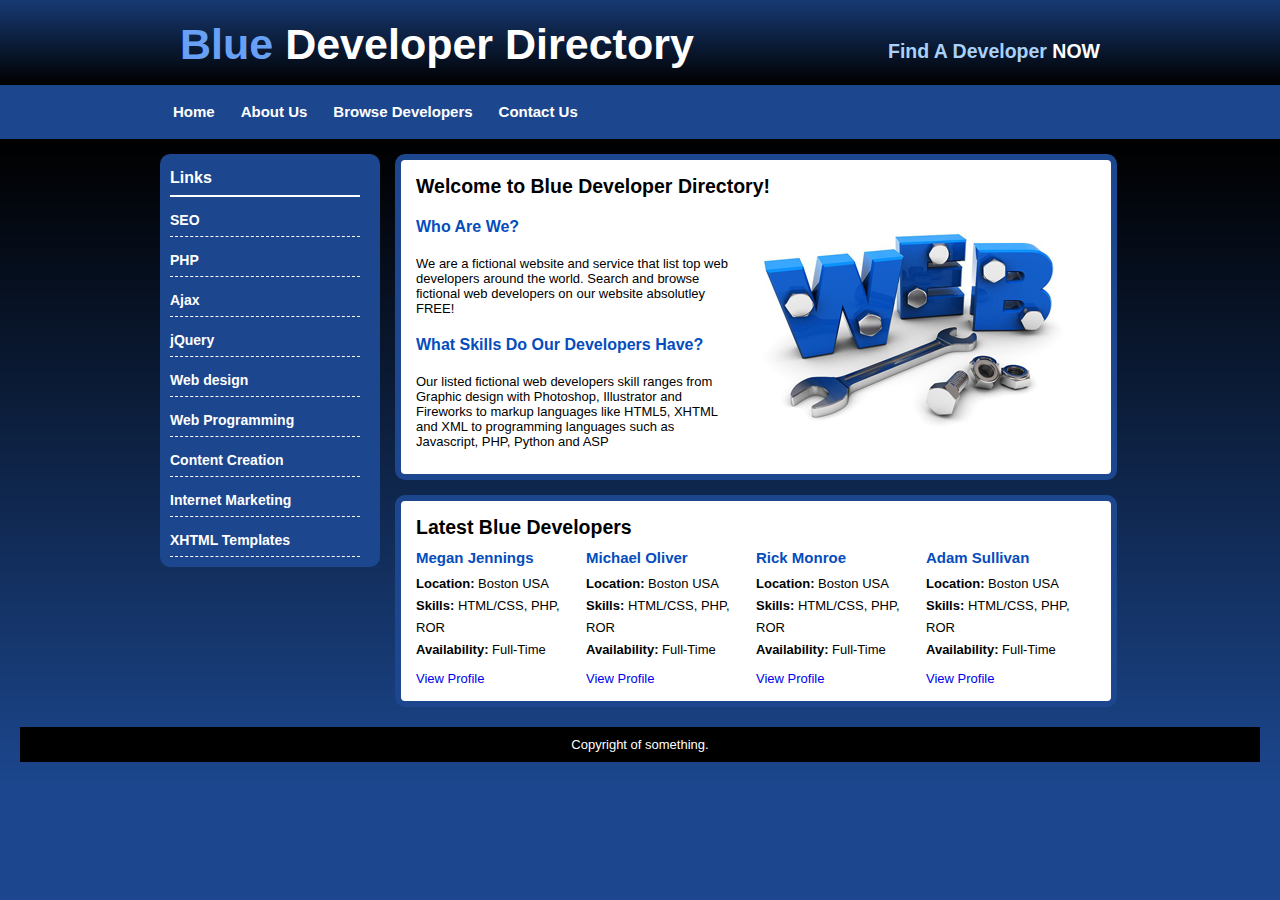
<file: Html5/Lesson17/blue_developer_html/index.html>
<!DOCTYPE html>
<html>
<head>
<link rel="stylesheet" href="css/style.css" type="text/css">
<title>Blue Developer Directory</title>
</head>
<body>
	<div id="container">
		<header>
			<h1><span class="blue-text">Blue</span> Developer Directory</h1>
			<h2>Find A Developer <span class="white-text">NOW</span></h2>
		</header><!--header end-->
		
		<nav id="menu">
			<ul>
				<li class="menuitem"><a href="index.html">Home</a></li>
				<li class="menuitem"><a href="about.html">About Us</a></li>
				<li class="menuitem"><a href="browse.html">Browse Developers</a></li>
				<li class="menuitem"><a href="contact.html">Contact Us</a></li>
			</ul>
	     </nav><!--menu end-->
		 
		 <nav id="leftmenu">
        <h3>Links</h3>
			<ul>
				<li><a href="browse.html">SEO</a></li>
				<li><a href="browse.html">PHP</a></li>
				<li><a href="browse.html">Ajax</a></li>
				<li><a href="browse.html">jQuery</a></li>
				<li><a href="browse.html">Web design</a></li>
				<li><a href="browse.html">Web Programming</a></li>
				<li><a href="browse.html">Content Creation</a></li>
				<li><a href="browse.html">Internet Marketing</a></li>
				<li><a href="browse.html">XHTML Templates</a></li>
			</ul>
		</nav><!--leftmenu end-->
		
		<section>
			<h2>Welcome to Blue Developer Directory! </h2>
			<img class="float" src="images/web.jpg" alt="web developer directory">
			<h3>Who Are We?</h3>
			<p>We are a fictional website and service that list top web developers around the world. Search and browse fictional web developers on our website absolutley FREE!</p>
			<h3>What Skills Do Our Developers Have?</h3>
			<p>Our listed fictional web developers skill ranges from Graphic design with Photoshop, Illustrator and Fireworks to markup languages like HTML5, XHTML and XML to programming languages such as Javascript, PHP, Python and ASP</p>
		</section><!--content1 end-->
		
		<section>		
			<h2>Latest Blue Developers</h2>
			<div class="developer">
				<h4>Adam Sullivan</h4>
				<ul>
					<li><strong>Location: </strong> Boston USA</li>
					<li><strong>Skills: </strong> HTML/CSS, PHP, ROR</li>
					<li><strong>Availability:</strong> Full-Time
				</ul>
				<a href="#">View Profile</a>
			</div><!--developer end-->
		
			<div class="developer">
			<h4>Rick Monroe</h4>
			<ul>
				<li><strong>Location: </strong> Boston USA</li>
				<li><strong>Skills: </strong> HTML/CSS, PHP, ROR</li>
				<li><strong>Availability:</strong> Full-Time
			</ul>
			<a href="#">View Profile</a>
			</div><!--developer end-->
		
			<div class="developer">
			<h4>Michael Oliver</h4>
			<ul>
				<li><strong>Location: </strong> Boston USA</li>
				<li><strong>Skills: </strong> HTML/CSS, PHP, ROR</li>
				<li><strong>Availability:</strong> Full-Time
			</ul>
			<a href="#">View Profile</a>
			</div><!--developer end-->
		
			<div class="developer">
			<h4>Megan Jennings</h4>
			<ul>
				<li><strong>Location: </strong> Boston USA</li>
				<li><strong>Skills: </strong> HTML/CSS, PHP, ROR</li>
				<li><strong>Availability:</strong> Full-Time
			</ul>
			<a href="#">View Profile</a>	
			</div><!--developer end-->
		
		</section><!--content2 end-->
	</div><!--container end-->
	<div style="clear:both"></div>
	<footer>
	Copyright of something.
	</footer>
</body>
</html>
</file>
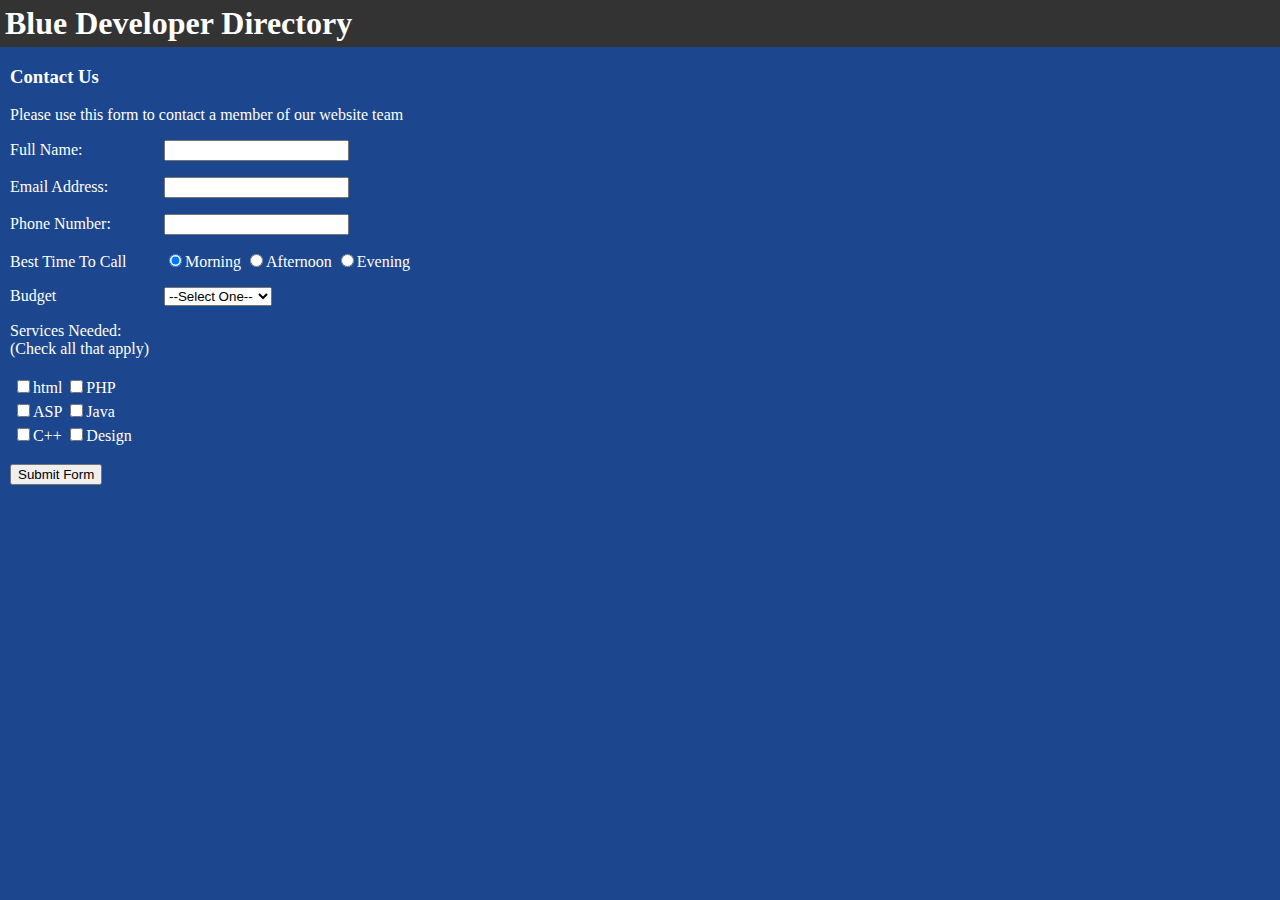
<file: Html5/Chapter1/resource-HTMLFormsandInputPart1/Project Files/index.html>
<!DOCTYPE html>
<html>
<head>
	<title>Contact Blue Developer Directory</title>	
	<style>
		label{
			display:inline-block;
			width:150px;
		}
	</style>
</head>
<body style="margin:0;background-color:#1c478e;color:#fff;">
	<h1 style="margin:0;padding:5px;background-color:#333;color:#fff;">
		Blue Developer Directory
	</h1>
	<div style="padding-left:10px;"><!--main div start-->
			<h3>Contact Us</h3>
			<p>Please use this form to contact a member of our website team</p>
			<form action="process.php" method="post">
				<p>
					<label for="name">Full Name: </label>
					<input type="text" name="name">
				</p>
				<p>
					<label for="email">Email Address: </label>
					<input type="text" name="email">
				</p>
				<p>
					<label for="phone">Phone Number: </label>
					<input type="text" name="phone">
				</p>
				<p>
					<label for="call">Best Time To Call</label>
					<input type="radio" name="call" value="morning" checked>Morning
					<input type="radio" name="call" value="afternoon">Afternoon
					<input type="radio" name="call" value="evening">Evening
					
				</p>
				<p>
					<label for="budget">Budget</label>
					<select type="list" name="budget">
					<option>--Select One--</option>
						<option value="100-500">$100 - $500</option>
						<option value="500-1000">$500 - $1000</option>
						<option value="1000-2000">$1000 - $2000</option>
						<option value="2000+">$2000+</option>
						<option value="not sure">Not Sure</option>
					</select>
				</p>
				<p>
					<label for="services">Services Needed: (Check all that apply) </label>
					<table>
						<tr>
							<td><input type="checkbox" name="services" value="html">html</td>
							<td><input type="checkbox" name="services" value="php">PHP</td>
						</tr>
						<tr>
							<td><input type="checkbox" name="services" value="asp">ASP</td>
							<td><input type="checkbox" name="services" value="java">Java</td>
						</tr>
						<tr>
							<td><input type="checkbox" name="services" value="c">C++</td>
							<td><input type="checkbox" name="services" value="design">Design</td>
						</tr>
					</table>
				</p>
				<p>
					<input type="submit" name="submit" value="Submit Form">
				</p>
		
			</form>
	</div><!--main div end-->
</body>
</html>
</file>
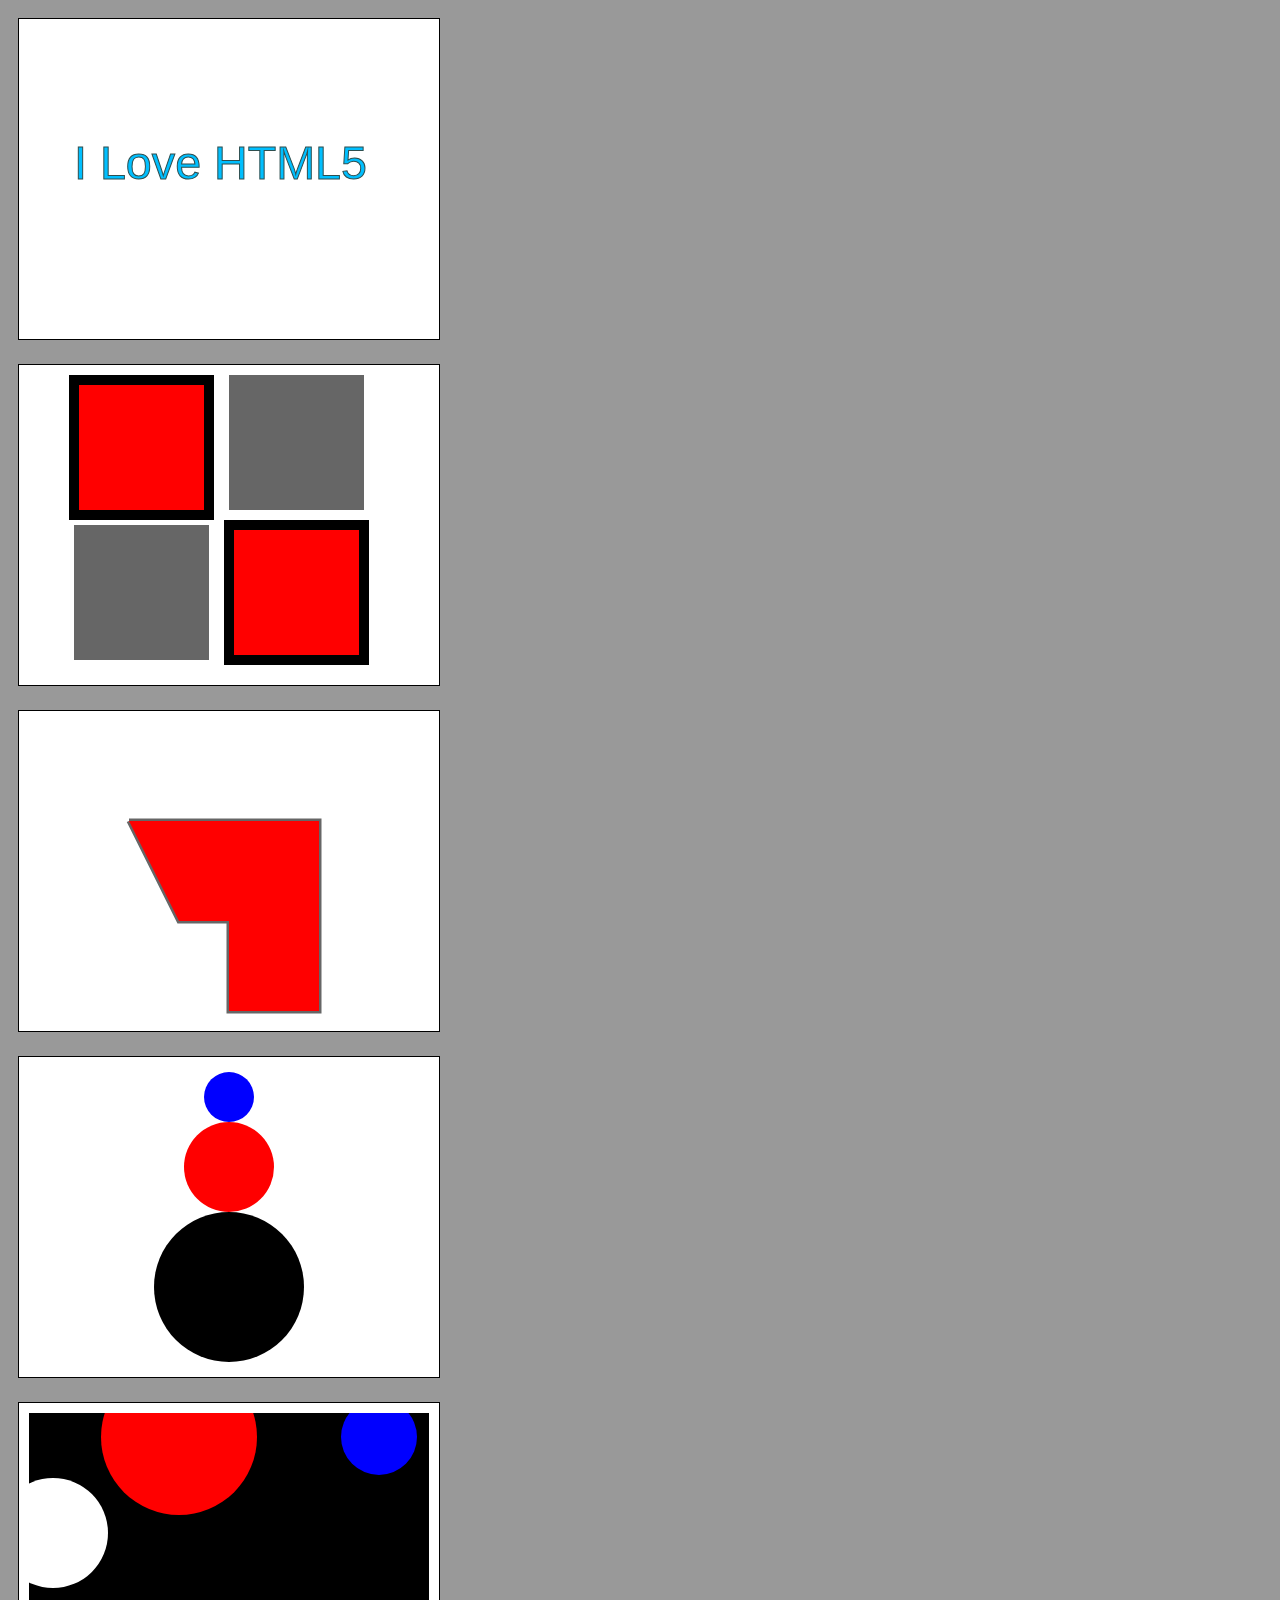
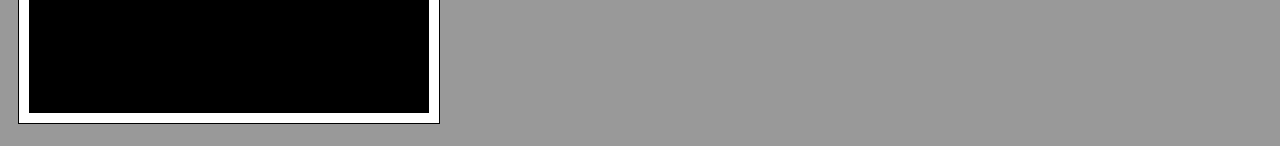
<file: Html5/Chapter4/resource-HTML5Canvas/Program Files/index.html>
<!DOCTYPE html>
<html>
<head>
    <script type="text/javascript" src="canvas.js"></script>
	<title>Canvas Playground</title>
	<style>
		body{
			background:#999999;
		}
		
		#canvas1,#canvas2,#canvas3,#canvas4,#canvas5{
			margin:10px;
			padding:10px;
			background:#ffffff;
			border:#000000 1px solid;
		}
		
	</style>
</head>
<body onload="makeCanvas()">
	<canvas id="canvas1" width="400" height="300"></canvas>
	<br />
	<canvas id="canvas2" width="400" height="300"></canvas>
	<br />
	<canvas id="canvas3" width="400" height="300"></canvas>
	<br />
	<canvas id="canvas4" width="400" height="300"></canvas>
	<br />
	<canvas id="canvas5" width="400" height="300"></canvas>
</body>
</html>
</file>
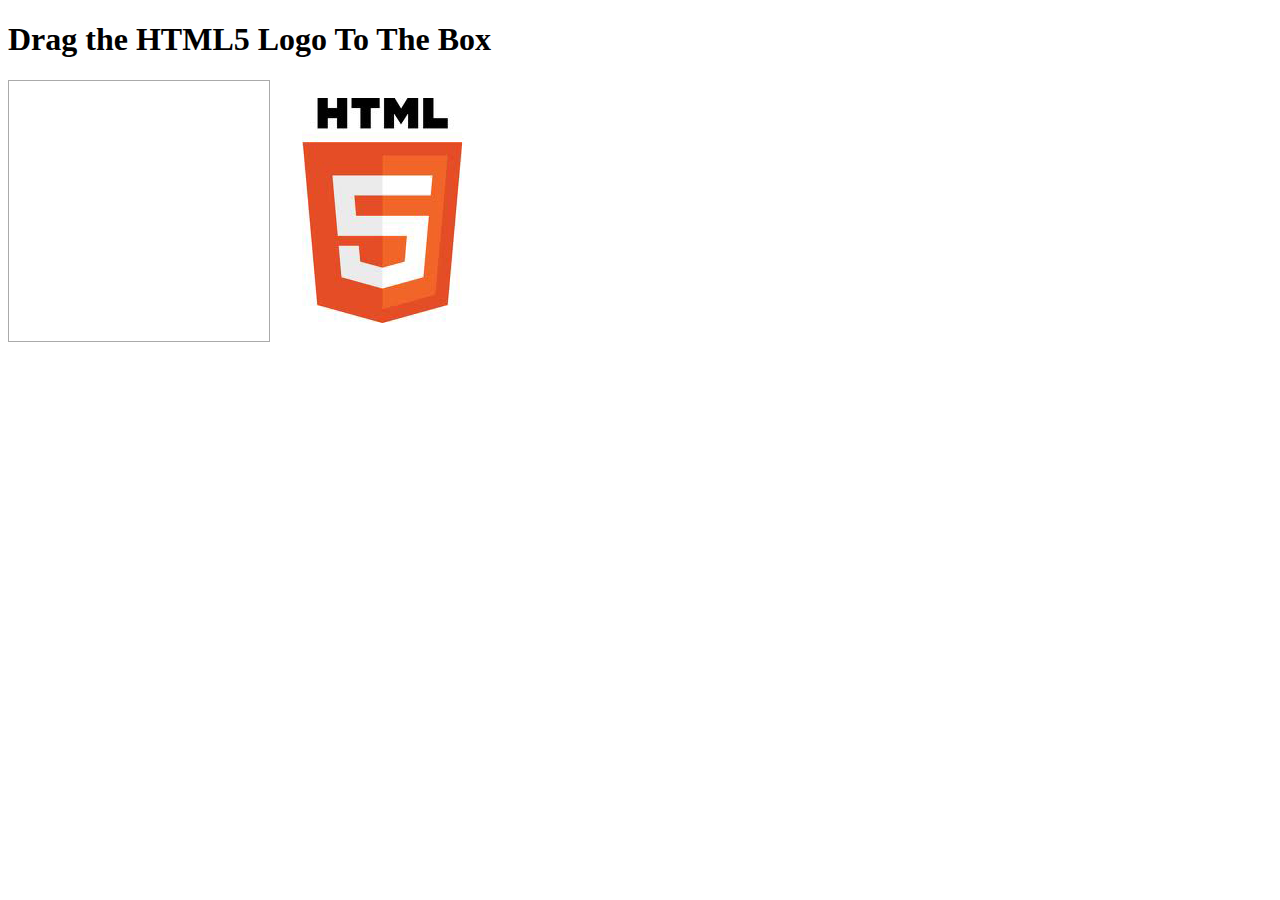
<file: Html5/Chapter4/resource-HTML5Featurea/Program Files/index.html>
<!DOCTYPE HTML>
<html>
<head>
<title>Drag And Drop</title>
<style type="text/css">
#div1 {width:240px;height:240px;padding:10px;border:1px solid #aaaaaa;float:left;}
#drag1{float:left;}
</style>
<script type="text/javascript" src="modernizr.custom.38894.js"></script>
<script>
if(window.FileReader && Modernizr.draganddrop){

	function allowDrop(ev){
		ev.preventDefault();
	}

	function drag(ev){
		ev.dataTransfer.setData("Text",ev.target.id);
	}

	function drop(ev){
		ev.preventDefault();
		var data=ev.dataTransfer.getData("Text");
		ev.target.appendChild(document.getElementById(data));
	}
} else {
	document.write('Sorry, your browser does not support drag and drop');
}
</script>
</head>
<body>

<h1>Drag the HTML5 Logo To The Box</h1>

<div id="div1" ondrop="drop(event)" ondragover="allowDrop(event)"></div>
<br>
<img id="drag1" src="html5.jpg" draggable="true" ondragstart="drag(event)">

</body>
</html>
</file>
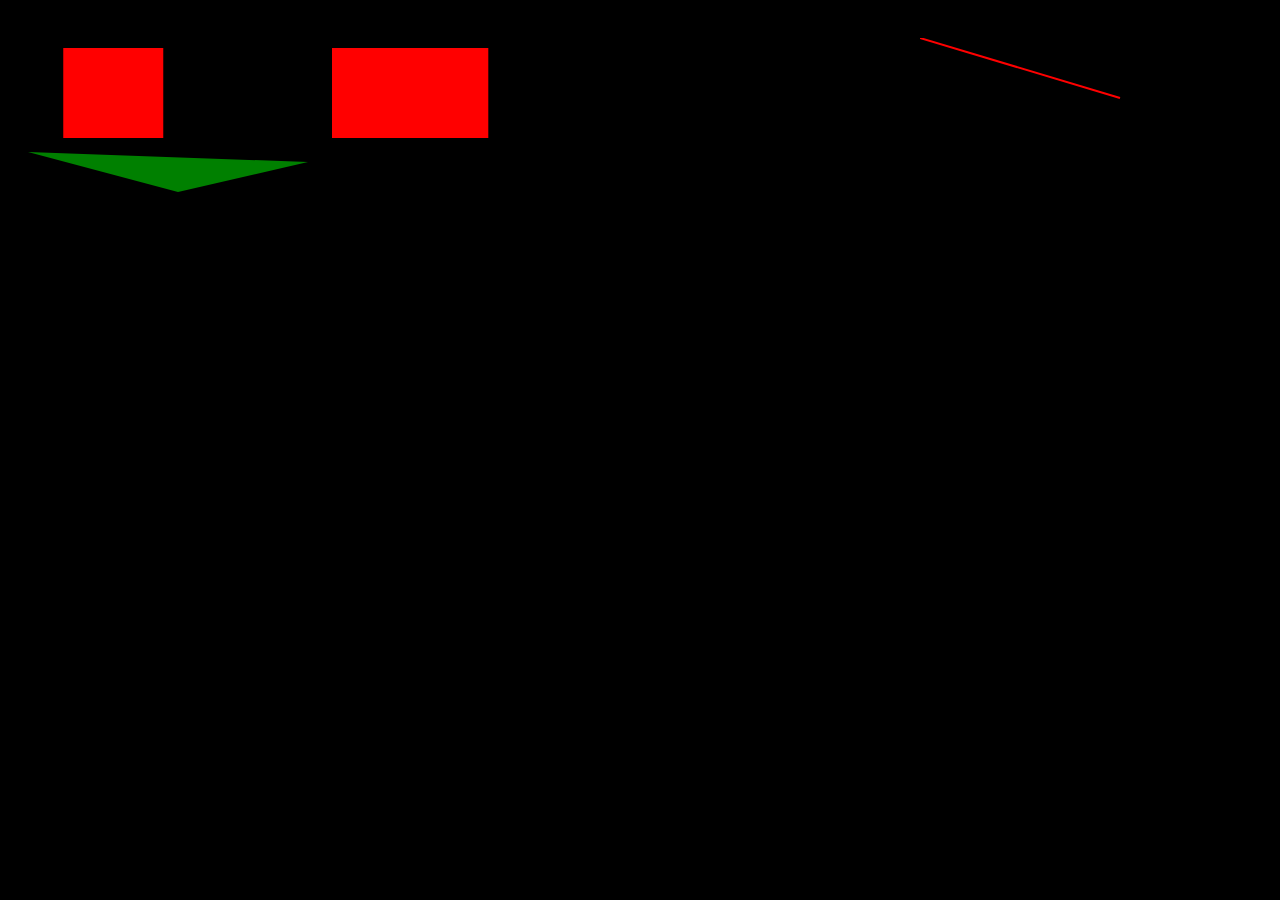
<file: Html5/Chapter4/resource-SVGinHTML5Part1/Program Files/index.html>
<!DOCTYPE html>
<head>
<title>SVG</title>
<meta charset="utf-8" />
</head>
<body style="background:#000">

<svg height="100" xmlns="http://www.w3.org/2000/svg">
   <rect id="redRect" x="20" y="10" width="100" height="100" fill="red" />
  <animate 
	attributeName="x"  
	xlink:href="#redRect" 
	begin="0s" 
	dur="5s" 
	from="30"  
	to="200"  
	fill="freeze" 
	repeatCount="indefinite" 
  />
</svg>

<svg height="100" xmlns="http://www.w3.org/2000/svg">
   <rect id="redRect2" x="20" y="10" width="100" height="100" fill="red" />
  <animate 
	attributeName="width"  
	xlink:href="#redRect2" 
	begin="0s" 
	dur="1s" 
	from="30"  
	to="200"  
	fill="freeze" 
	repeatCount="indefinite" 
  />
</svg>


<svg height="130" xmlns="http://www.w3.org/2000/svg">
    <circle id="circle1" cx="70" cy="70" r="50" />
	<animate 
		attributeName="cx" 
		xlink:href="#circle1" 
		attributeType="XML" 
		begin="0s" 
		dur="5s" 
		from="30" 
		to="500" 
		repeatCount="indefinite"
	/>
	<animateColor
		attributeName="fill"  
		begin="1s"  
		dur="10s"  
		values ="blue; orange; yellow; green; red; indigo; violet; red"
		repeatCount="indefinite"   
	   />  
</svg>

<svg height="100" xmlns="http://www.w3.org/2000/svg">
    <line x1="0" y1="0" x2="200" y2="60"
          style="stroke:red;stroke-width:2" />
</svg>

<svg height="100" xmlns="http://www.w3.org/2000/svg">
    <polygon  points="20,10 300,20, 170,50" fill="green" />
</svg>




</body>
</html>
</file>
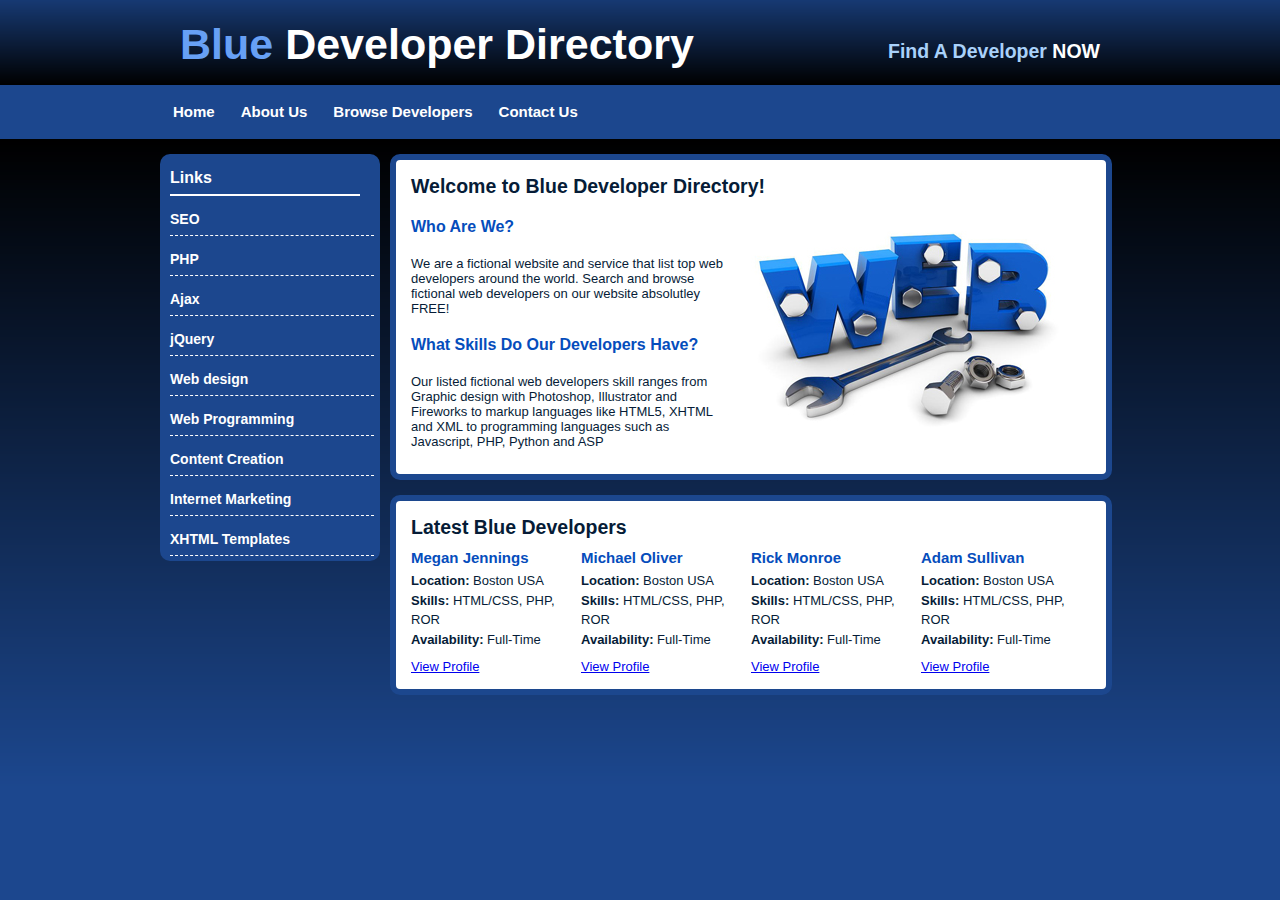
<file: Html5/Chapter2/resource-MakingWebpages/Project Files/blue web developer - done/index.html>
<!DOCTYPE html>
<html>
<head>
<link rel="stylesheet" type="text/css" href="css/style.css" />
<title>Blue Developer Directory</title>
</head>

<body>
<div id="container">
	<div id="header">
        <h1><span class="blue-text">Blue</span> Developer Directory</h1>
        <h2>Find A Developer <span class="white-text">NOW</span></h2>
     </div><!--header end-->
        
    <div id="menu">
        <ul>
            <li class="menuitem"><a href="index.html">Home</a></li>
            <li class="menuitem"><a href="about.html">About Us</a></li>
            <li class="menuitem"><a href="browse.html">Browse Developers</a></li>
            <li class="menuitem"><a href="contact.html">Contact Us</a></li>
        </ul>
    </div><!--menu end-->
	
    <div id="leftmenu">
        <h3>Links</h3>
       <ul>
            <li><a href="browse.html">SEO</a></li>
            <li><a href="browse.html">PHP</a></li>
            <li><a href="browse.html">Ajax</a></li>
            <li><a href="browse.html">jQuery</a></li>
            <li><a href="browse.html">Web design</a></li>
            <li><a href="browse.html">Web Programming</a></li>
            <li><a href="browse.html">Content Creation</a></li>
            <li><a href="browse.html">Internet Marketing</a></li>
            <li><a href="browse.html">XHTML Templates</a></li>
        </ul>
    </div><!--leftmenu end-->
    
	<div id="content">
        <h2>Welcome to Blue Developer Directory! </h2>
	    <img class="float" src="images/web.jpg" alt="web developer directory">
       	<h3>Who Are We?</h3>
        <p>We are a fictional website and service that list top web developers around the world. Search and browse fictional web developers on our website absolutley FREE!</p>
		<h3>What Skills Do Our Developers Have?</h3>
        <p>Our listed fictional web developers skill ranges from Graphic design with Photoshop, Illustrator and Fireworks to markup languages like HTML5, XHTML and XML to programming languages such as Javascript, PHP, Python and ASP</p>
    </div><!--content end-->
	
	<div id="content" class="latest">
		<h2>Latest Blue Developers</h2>
		<div class="developer">
			<h4>Adam Sullivan</h4>
			<ul>
				<li><strong>Location: </strong> Boston USA</li>
				<li><strong>Skills: </strong> HTML/CSS, PHP, ROR</li>
				<li><strong>Availability:</strong> Full-Time
			</ul>
			<a href="#">View Profile</a>
		</div><!--developer end-->
		<div class="developer">
			<h4>Rick Monroe</h4>
			<ul>
				<li><strong>Location: </strong> Boston USA</li>
				<li><strong>Skills: </strong> HTML/CSS, PHP, ROR</li>
				<li><strong>Availability:</strong> Full-Time
			</ul>
			<a href="#">View Profile</a>
		</div><!--developer end-->
		<div class="developer">
			<h4>Michael Oliver</h4>
			<ul>
				<li><strong>Location: </strong> Boston USA</li>
				<li><strong>Skills: </strong> HTML/CSS, PHP, ROR</li>
				<li><strong>Availability:</strong> Full-Time
			</ul>
			<a href="#">View Profile</a>
		</div><!--developer end-->
		<div class="developer">
			<h4>Megan Jennings</h4>
			<ul>
				<li><strong>Location: </strong> Boston USA</li>
				<li><strong>Skills: </strong> HTML/CSS, PHP, ROR</li>
				<li><strong>Availability:</strong> Full-Time
			</ul>
			<a href="#">View Profile</a>
		</div><!--developer end-->
	</div><!--content end-->
</div><!--container end-->
</body>
</html>
</file>
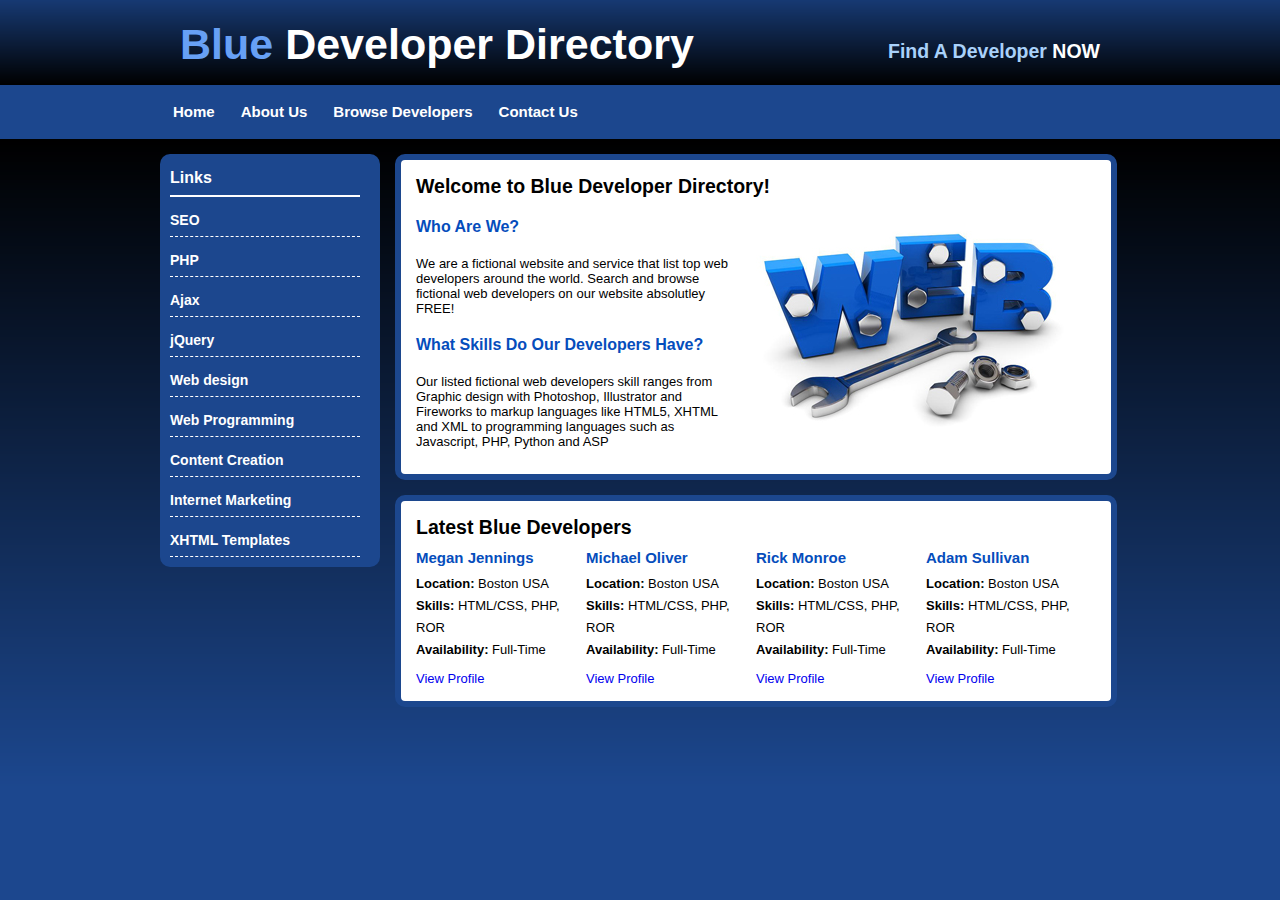
<file: Html5/Chapter3/resource-tags&Elements/Program Files/blue_developer_html/index.html>
<!DOCTYPE html>
<html>
<head>
<link rel="stylesheet" href="css/style.css" type="text/css">
<title>Blue Developer Directory</title>
</head>
<body>
	<div id="container">
		<div id="header">
			<h1><span class="blue-text">Blue</span> Developer Directory</h1>
			<h2>Find A Developer <span class="white-text">NOW</span></h2>
		</div><!--header end-->
		
		<div id="menu">
			<ul>
				<li class="menuitem"><a href="index.html">Home</a></li>
				<li class="menuitem"><a href="about.html">About Us</a></li>
				<li class="menuitem"><a href="browse.html">Browse Developers</a></li>
				<li class="menuitem"><a href="contact.html">Contact Us</a></li>
			</ul>
	     </div><!--menu end-->
		 
		 <div id="leftmenu">
        <h3>Links</h3>
			<ul>
				<li><a href="browse.html">SEO</a></li>
				<li><a href="browse.html">PHP</a></li>
				<li><a href="browse.html">Ajax</a></li>
				<li><a href="browse.html">jQuery</a></li>
				<li><a href="browse.html">Web design</a></li>
				<li><a href="browse.html">Web Programming</a></li>
				<li><a href="browse.html">Content Creation</a></li>
				<li><a href="browse.html">Internet Marketing</a></li>
				<li><a href="browse.html">XHTML Templates</a></li>
			</ul>
		</div><!--leftmenu end-->
		
		<div id="content">
			<h2>Welcome to Blue Developer Directory! </h2>
			<img class="float" src="images/web.jpg" alt="web developer directory">
			<h3>Who Are We?</h3>
			<p>We are a fictional website and service that list top web developers around the world. Search and browse fictional web developers on our website absolutley FREE!</p>
			<h3>What Skills Do Our Developers Have?</h3>
			<p>Our listed fictional web developers skill ranges from Graphic design with Photoshop, Illustrator and Fireworks to markup languages like HTML5, XHTML and XML to programming languages such as Javascript, PHP, Python and ASP</p>
		</div><!--content1 end-->
		
		<div id="content">		
			<h2>Latest Blue Developers</h2>
			<div class="developer">
				<h4>Adam Sullivan</h4>
				<ul>
					<li><strong>Location: </strong> Boston USA</li>
					<li><strong>Skills: </strong> HTML/CSS, PHP, ROR</li>
					<li><strong>Availability:</strong> Full-Time
				</ul>
				<a href="#">View Profile</a>
		</div><!--developer end-->
		
		<div class="developer">
			<h4>Rick Monroe</h4>
			<ul>
				<li><strong>Location: </strong> Boston USA</li>
				<li><strong>Skills: </strong> HTML/CSS, PHP, ROR</li>
				<li><strong>Availability:</strong> Full-Time
			</ul>
			<a href="#">View Profile</a>
		</div><!--developer end-->
		
		<div class="developer">
			<h4>Michael Oliver</h4>
			<ul>
				<li><strong>Location: </strong> Boston USA</li>
				<li><strong>Skills: </strong> HTML/CSS, PHP, ROR</li>
				<li><strong>Availability:</strong> Full-Time
			</ul>
			<a href="#">View Profile</a>
	    </div><!--developer end-->
		
		<div class="developer">
			<h4>Megan Jennings</h4>
			<ul>
				<li><strong>Location: </strong> Boston USA</li>
				<li><strong>Skills: </strong> HTML/CSS, PHP, ROR</li>
				<li><strong>Availability:</strong> Full-Time
			</ul>
			<a href="#">View Profile</a>	
		</div><!--developer end-->
		
		</div><!--content2 end-->
	</div><!--container end-->
</body>
</html>
</file>
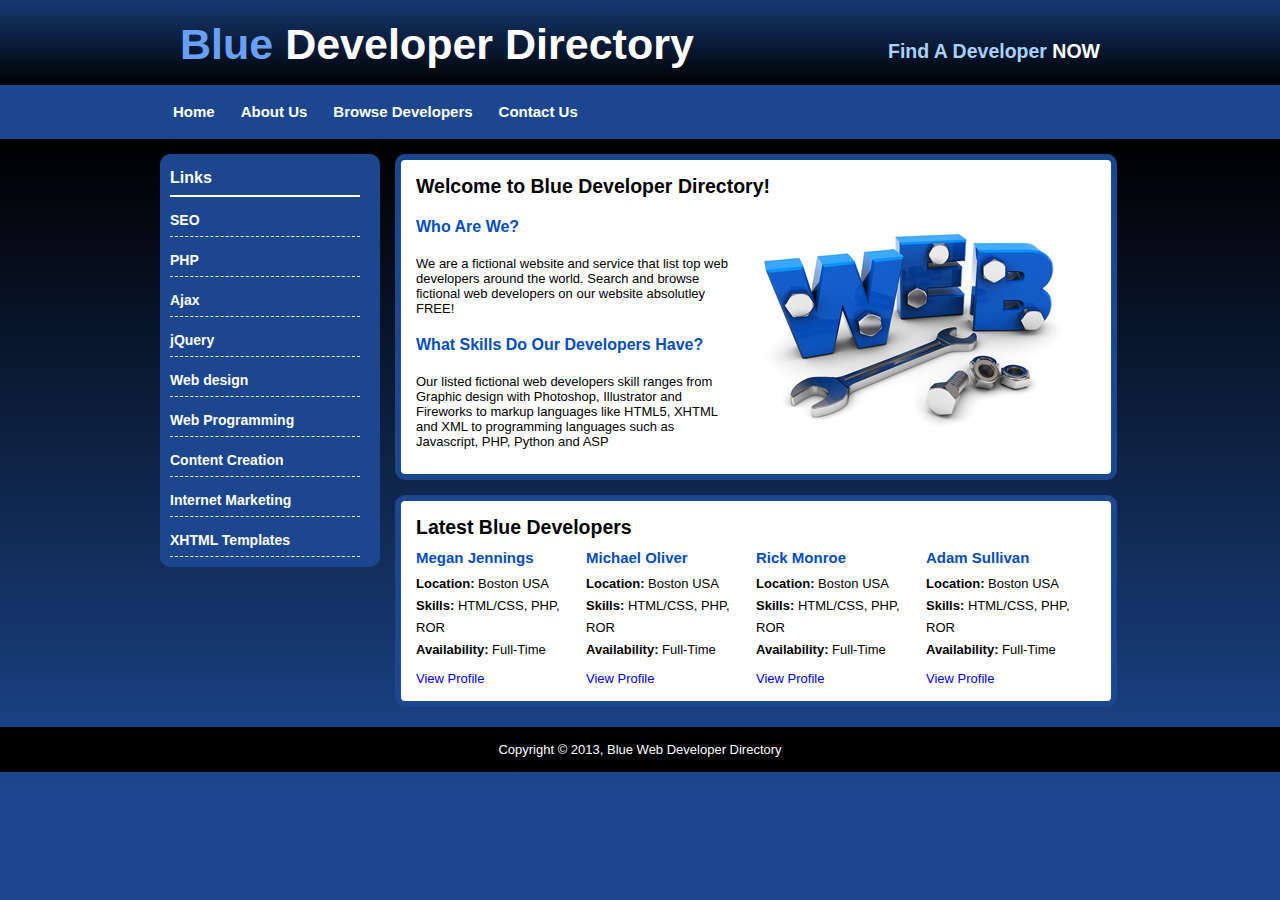
<file: Html5/Chapter3/resource-tags&Elements/Program Files/blue_developer_html_done/index.html>
<!DOCTYPE html>
<html>
<head>
<link rel="stylesheet" href="css/style.css" type="text/css">
<title>Blue Developer Directory</title>
</head>
<body>
	<div id="container">
		<header>
			<h1><span class="blue-text">Blue</span> Developer Directory</h1>
			<h2>Find A Developer <span class="white-text">NOW</span></h2>
		</header>
		
		<nav id="menu">
			<ul>
				<li class="menuitem"><a href="index.html">Home</a></li>
				<li class="menuitem"><a href="about.html">About Us</a></li>
				<li class="menuitem"><a href="browse.html">Browse Developers</a></li>
				<li class="menuitem"><a href="contact.html">Contact Us</a></li>
			</ul>
	    </nav>
		 
		 <aside>
			<nav id="leftmenu">
			<h3>Links</h3>
				<ul>
					<li><a href="browse.html">SEO</a></li>
					<li><a href="browse.html">PHP</a></li>
					<li><a href="browse.html">Ajax</a></li>
					<li><a href="browse.html">jQuery</a></li>
					<li><a href="browse.html">Web design</a></li>
					<li><a href="browse.html">Web Programming</a></li>
					<li><a href="browse.html">Content Creation</a></li>
					<li><a href="browse.html">Internet Marketing</a></li>
					<li><a href="browse.html">XHTML Templates</a></li>
				</ul>
			</nav>
		</aside>
		
		<section>
			<h2>Welcome to Blue Developer Directory! </h2>
			<img class="float" src="images/web.jpg" alt="web developer directory">
			<h3>Who Are We?</h3>
			<p>We are a fictional website and service that list top web developers around the world. Search and browse fictional web developers on our website absolutley FREE!</p>
			<h3>What Skills Do Our Developers Have?</h3>
			<p>Our listed fictional web developers skill ranges from Graphic design with Photoshop, Illustrator and Fireworks to markup languages like HTML5, XHTML and XML to programming languages such as Javascript, PHP, Python and ASP</p>
		</section>
		
		<section>		
			<h2>Latest Blue Developers</h2>
			<div class="developer">
				<h4>Adam Sullivan</h4>
				<ul>
					<li><strong>Location: </strong> Boston USA</li>
					<li><strong>Skills: </strong> HTML/CSS, PHP, ROR</li>
					<li><strong>Availability:</strong> Full-Time
				</ul>
				<a href="#">View Profile</a>
		</div><!--developer end-->
		
		<div class="developer">
			<h4>Rick Monroe</h4>
			<ul>
				<li><strong>Location: </strong> Boston USA</li>
				<li><strong>Skills: </strong> HTML/CSS, PHP, ROR</li>
				<li><strong>Availability:</strong> Full-Time
			</ul>
			<a href="#">View Profile</a>
		</div><!--developer end-->
		
		<div class="developer">
			<h4>Michael Oliver</h4>
			<ul>
				<li><strong>Location: </strong> Boston USA</li>
				<li><strong>Skills: </strong> HTML/CSS, PHP, ROR</li>
				<li><strong>Availability:</strong> Full-Time
			</ul>
			<a href="#">View Profile</a>
	    </div><!--developer end-->
		
		<div class="developer">
			<h4>Megan Jennings</h4>
			<ul>
				<li><strong>Location: </strong> Boston USA</li>
				<li><strong>Skills: </strong> HTML/CSS, PHP, ROR</li>
				<li><strong>Availability:</strong> Full-Time
			</ul>
			<a href="#">View Profile</a>	
		</div><!--developer end-->
		
		</section>
	</div><!--container end-->
	<div style="clear;both"></div>
	<footer>
		Copyright &copy; 2013, Blue Web Developer Directory
	</footer>
</body>
</html>
</file>
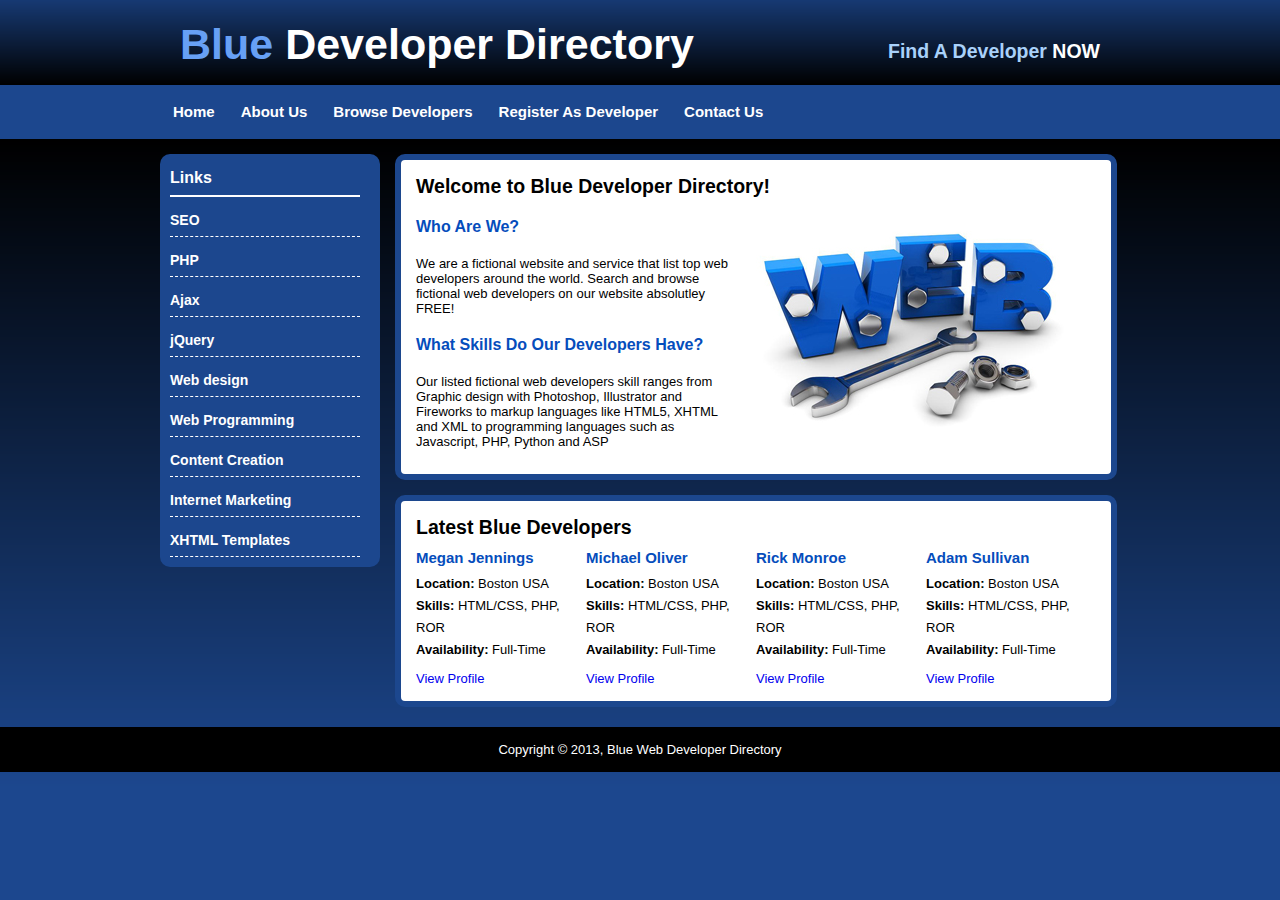
<file: Html5/Chapter5/resource-Geolocationpart1/Program Files/blue_developer_done/index.html>
<!DOCTYPE html>
<html>
<head>
<link rel="stylesheet" href="css/style.css" type="text/css">
<title>Blue Developer Directory</title>
</head>
<body>
	<div id="container">
		<header>
			<h1><span class="blue-text">Blue</span> Developer Directory</h1>
			<h2>Find A Developer <span class="white-text">NOW</span></h2>
		</header>
		
		<nav id="menu">
			<ul>
				<li class="menuitem"><a href="index.html">Home</a></li>
				<li class="menuitem"><a href="about.html">About Us</a></li>
				<li class="menuitem"><a href="browse.html">Browse Developers</a></li>
				<li class="menuitem"><a href="register.html">Register As Developer</a></li>
				<li class="menuitem"><a href="contact.html">Contact Us</a></li>
			</ul>
	    </nav>
		 
		 <aside>
			<nav id="leftmenu">
			<h3>Links</h3>
				<ul>
					<li><a href="browse.html">SEO</a></li>
					<li><a href="browse.html">PHP</a></li>
					<li><a href="browse.html">Ajax</a></li>
					<li><a href="browse.html">jQuery</a></li>
					<li><a href="browse.html">Web design</a></li>
					<li><a href="browse.html">Web Programming</a></li>
					<li><a href="browse.html">Content Creation</a></li>
					<li><a href="browse.html">Internet Marketing</a></li>
					<li><a href="browse.html">XHTML Templates</a></li>
				</ul>
			</nav>
		</aside>
		
		<section>
			<h2>Welcome to Blue Developer Directory! </h2>
			<img class="float" src="images/web.jpg" alt="web developer directory">
			<h3>Who Are We?</h3>
			<p>We are a fictional website and service that list top web developers around the world. Search and browse fictional web developers on our website absolutley FREE!</p>
			<h3>What Skills Do Our Developers Have?</h3>
			<p>Our listed fictional web developers skill ranges from Graphic design with Photoshop, Illustrator and Fireworks to markup languages like HTML5, XHTML and XML to programming languages such as Javascript, PHP, Python and ASP</p>
		</section>
		
		<section>		
			<h2>Latest Blue Developers</h2>
			<div class="developer">
				<h4>Adam Sullivan</h4>
				<ul>
					<li><strong>Location: </strong> Boston USA</li>
					<li><strong>Skills: </strong> HTML/CSS, PHP, ROR</li>
					<li><strong>Availability:</strong> Full-Time
				</ul>
				<a href="#">View Profile</a>
		</div><!--developer end-->
		
		<div class="developer">
			<h4>Rick Monroe</h4>
			<ul>
				<li><strong>Location: </strong> Boston USA</li>
				<li><strong>Skills: </strong> HTML/CSS, PHP, ROR</li>
				<li><strong>Availability:</strong> Full-Time
			</ul>
			<a href="#">View Profile</a>
		</div><!--developer end-->
		
		<div class="developer">
			<h4>Michael Oliver</h4>
			<ul>
				<li><strong>Location: </strong> Boston USA</li>
				<li><strong>Skills: </strong> HTML/CSS, PHP, ROR</li>
				<li><strong>Availability:</strong> Full-Time
			</ul>
			<a href="#">View Profile</a>
	    </div><!--developer end-->
		
		<div class="developer">
			<h4>Megan Jennings</h4>
			<ul>
				<li><strong>Location: </strong> Boston USA</li>
				<li><strong>Skills: </strong> HTML/CSS, PHP, ROR</li>
				<li><strong>Availability:</strong> Full-Time
			</ul>
			<a href="#">View Profile</a>	
		</div><!--developer end-->
		
		</section>
	</div><!--container end-->
	<div style="clear;both"></div>
	<footer>
		Copyright &copy; 2013, Blue Web Developer Directory
	</footer>
</body>
</html>
</file>
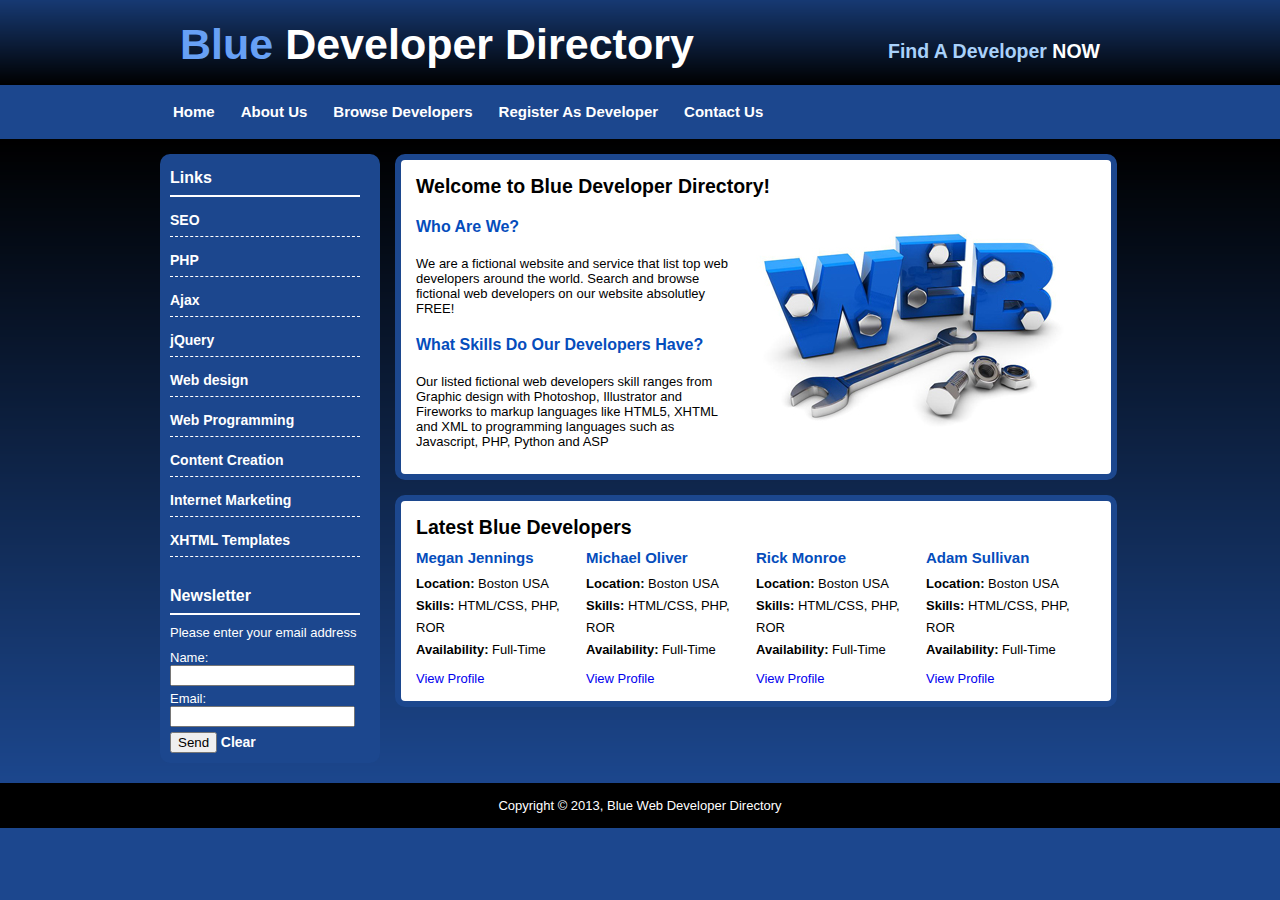
<file: Html5/Chapter5/resource-WebStoragePart1/Program Files/blue_developer_done/index.html>
<!DOCTYPE html>
<html>
<head>
<link rel="stylesheet" href="css/style.css" type="text/css">
<title>Blue Developer Directory</title>
<script type="text/javascript">
function initStorage(){
	function saveName(){
		var name = document.getElementById('name');
		localStorage.setItem('name',name.value);
	}
	
	function saveEmail(){
		var email = document.getElementById('email');
		localStorage.setItem('email',email.value);
	}
	
	//Run functions
	saveName();
	saveEmail();
}

function displayName(){	
	if(localStorage.getItem('name') != null){
		document.write('Welcome Back, '+localStorage.getItem('name'));
	}
}
	
function showText(){
	if(localStorage.getItem('email') == null){
		document.write('<p>Please enter your email address</p>');
	} else {
		document.write('<p><strong>Subscribed Email:</strong> '+localStorage.getItem('email')+'</p> ');
	}
}

function clearAll(){
	localStorage.clear();   
	window.location.reload()
}
</script>
</head>
<body>
	<div id="container">
		<header>
			<h1><span class="blue-text">Blue</span> Developer Directory</h1>
			<h2>Find A Developer <span class="white-text">NOW</span></h2>
		</header>
		
		<nav id="menu">
			<ul>
				<li class="menuitem"><a href="index.html">Home</a></li>
				<li class="menuitem"><a href="about.html">About Us</a></li>
				<li class="menuitem"><a href="browse.html">Browse Developers</a></li>
				<li class="menuitem"><a href="register.html">Register As Developer</a></li>
				<li class="menuitem"><a href="contact.html">Contact Us</a></li>
			</ul>
			<div id="displayname">
				<script type="text/javascript">
					displayName();
				</script>
			</div>
	    </nav>
		 
		 <aside>
			<nav id="leftmenu">
			<h3>Links</h3>
				<ul>
					<li><a href="browse.html">SEO</a></li>
					<li><a href="browse.html">PHP</a></li>
					<li><a href="browse.html">Ajax</a></li>
					<li><a href="browse.html">jQuery</a></li>
					<li><a href="browse.html">Web design</a></li>
					<li><a href="browse.html">Web Programming</a></li>
					<li><a href="browse.html">Content Creation</a></li>
					<li><a href="browse.html">Internet Marketing</a></li>
					<li><a href="browse.html">XHTML Templates</a></li>
				</ul>
				
				<div>
				<br><br>
				<h3>Newsletter</h3>
				<script type="text/javascript">
					showText();
				</script>
				<form id="news" onsubmit="initStorage()">
					Name: <input type="text" id="name" name="name">
					Email: <input type="email" id="email" name="email">
					<input type="submit" value="Send">
					<a href="#" onClick="clearAll()">Clear</a>
				</form>
			</div>
			</nav>
	
		</aside>
		
		<section>
			<h2>Welcome to Blue Developer Directory! </h2>
			<img class="float" src="images/web.jpg" alt="web developer directory">
			<h3>Who Are We?</h3>
			<p>We are a fictional website and service that list top web developers around the world. Search and browse fictional web developers on our website absolutley FREE!</p>
			<h3>What Skills Do Our Developers Have?</h3>
			<p>Our listed fictional web developers skill ranges from Graphic design with Photoshop, Illustrator and Fireworks to markup languages like HTML5, XHTML and XML to programming languages such as Javascript, PHP, Python and ASP</p>
		</section>
		
		<section>		
			<h2>Latest Blue Developers</h2>
			<div class="developer">
				<h4>Adam Sullivan</h4>
				<ul>
					<li><strong>Location: </strong> Boston USA</li>
					<li><strong>Skills: </strong> HTML/CSS, PHP, ROR</li>
					<li><strong>Availability:</strong> Full-Time
				</ul>
				<a href="#">View Profile</a>
		</div><!--developer end-->
		
		<div class="developer">
			<h4>Rick Monroe</h4>
			<ul>
				<li><strong>Location: </strong> Boston USA</li>
				<li><strong>Skills: </strong> HTML/CSS, PHP, ROR</li>
				<li><strong>Availability:</strong> Full-Time
			</ul>
			<a href="#">View Profile</a>
		</div><!--developer end-->
		
		<div class="developer">
			<h4>Michael Oliver</h4>
			<ul>
				<li><strong>Location: </strong> Boston USA</li>
				<li><strong>Skills: </strong> HTML/CSS, PHP, ROR</li>
				<li><strong>Availability:</strong> Full-Time
			</ul>
			<a href="#">View Profile</a>
	    </div><!--developer end-->
		
		<div class="developer">
			<h4>Megan Jennings</h4>
			<ul>
				<li><strong>Location: </strong> Boston USA</li>
				<li><strong>Skills: </strong> HTML/CSS, PHP, ROR</li>
				<li><strong>Availability:</strong> Full-Time
			</ul>
			<a href="#">View Profile</a>	
		</div><!--developer end-->
		
		</section>
	</div><!--container end-->
	<div style="clear;both"></div>
	<footer>
		Copyright &copy; 2013, Blue Web Developer Directory
	</footer>
</body>
</html>
</file>
<file: Html5/Lesson17/blue_developer_html/css/style.css>
*{
	margin: 0 auto 0 auto;
	text-align:left;
}

body{
	margin:0;
	padding:0;
	text-align:left;
	font-size:13px;
	font-family:arial,helvetica, sens-serif;
	color:#000000;
	background-color:#1c478e;
	background-image:url(../images/background.png);
	background-repeat:repeat-x;
}

a{
	text-decoration:none;
}

table,tr,td,th{
	margin:0;
}

table{
	padding:10px 0;
}

th{
	text-align:center;
}

td{
	padding:5px 20px;
}

h2{
	padding-bottom:10px;
}

h3{
	font-size:16px;
	font-weight:bold;
	padding:10px 0;
	color:#054dbc;
}

h4{
	font-size:15px;
	font-weight:bold;
	padding-bottom:7px;
	color:#054dbc;
}

p{
	margin:10px 0;
}

label{
	display:inline-block;
	width:150px;
}

/* Main styles */
#container{
	width:960px;
}

header{
	width:960px;
	height:85px;
}

header h1{
	float:left;
	color:#ffffff;
	font-size:43px;
	padding:20px 0 0 20px;
}

header h2{
	float:right;
	color:#A9D1FA;
	padding:40px 20px 0 0;
}

header h1 span.blue-text{
	color:#67A0F5;
}

header h2 span.white-text{
	color:#ffffff;
}

#menu{
	display:block;
	float:left;
	clear:both;
	width:960px;
	height:54px;
}

#menu ul{
	list-style:none;
	padding:0;
	padding-top:18px;
	margin-left:auto;
	width:960px;
}

#menu li{
	list-style:none;
	padding:0;
	display;inline;
}

#menu li a,#menu li a:visited{
	float:left;
	color:#ffffff;
	text-decoration:none;
	text-align:center;
	font-size:15px;
	font-weight:bold;
	padding:0 13px 0 13px;
}

#leftmenu{
	margin-top:15px;
	width:190px;
	float:left;
	background:#1C478E;
	border-radius:10px;
	padding: 15px 20px 10px 10px;
}

#leftmenu ul{
	list-style:none;
	padding:0;
}

#leftmenu  li{
	list-style:none;
	padding:15px 0 8px 0;
	border-bottom:1px dashed #fff;
}

#leftmenu a,#leftmenu a:visited{
	color:#ffffff;
	text-decoration:none;
	font-weight:bold;
	font-size:14px;
}

#leftmenu h3{
	color:#ffffff;
	padding:0;
	padding-bottom:8px;
	border-bottom:#fff solid 2px;
	font-size:16px;
}

section{
	display:block;
	width:680px;
	margin-top:15px;
	float:left;
	background:#ffffff;
	border-radius:10px;
	border:6px solid #1C478E;
	padding:15px;
	margin-left:15px;
}

.float{
	float:right;
	margin:15px;
}

.developer{
	width:170px;
	float:right;
}

.developer ul{
	margin-bottom:10px;
	list-style:none;
	padding:0;
}

.developer li{
	list-style:none;
	line-height:1.7em;
}

table.dev-table,table.dev-table tr,table.dev-table td,table.dev-table th{
	font-size:110%;
}
dev-table tr,table.dev-table td{
	border-bottom: 1px dashed #000000;
}
footer{
	text-align:center;
	color:#ffffff;
	background:#000000;
	margin:20px;
	padding: 10px 0 10px 0;
}
</file>
<file: Html5/Chapter2/resource-MakingWebpages/Project Files/blue web developer - done/css/style.css>
body {
	margin: 0;
	padding: 0;
	text-align: left;
	font: 12px Arial, Helvetica, sans-serif;
	font-size: 13px;
	color: #061C37;
	background: #1c478e;
	background-image:url(../images/background.png);
	background-repeat:repeat-x;
}

*{
	margin: 0 auto 0 auto;
	text-align:left;
}

table,tr,td,th{
	margin:0 !important;
}

table{
	padding:10px 0 10px 0;
}

th{
	text-align:center;
}

td{
	padding:5px 20px 5px 20px;
}

label{
	display:inline-block;
	width:150px;
}

input{
	margin:0 5px 0 5px;
}
		

h2{
	padding-bottom:10px;
}

h3{
	font-size:16px;
	font-weight:bold;
	padding:10px 0 10px 0;
	color:#054dbc;
}

h4{
	font-size:15px;
	font-weight:bold;
	padding-bottom:5px;
	color:#054dbc;
}

p{
	margin:10px 0 10px 0;
}

#container{
	width: 960px;
}


#header{
	height:85px;
	width:960px;	
}

#header h1{
  float:left;
  padding:20px 0 0 20px;
	text-align:left;
	color:#FFFFFF;
	font-size:43px;
	color:#FFF;	

}


#header h2{
	float:right;
	padding:40px 20px 0 0;
	text-align:right;
	color:#A9D1FA;
	width:400px;
}

#menu{
	display:block;
	float:left;
	clear:both;
	width:960px;
	height:54px;
	float:left;
	clear:both;
}

#menu ul {
	list-style: none;
	padding: 0px;
	margin-left:auto;
	width:960px;
}

#menu li {
	list-style: none;
	padding: 0px;	
	display: inline; 
	
}

#menu a {
	float: left;
	height: 36px;
	display: block;
	text-align: center;
	text-decoration: none;
	color: #ffffff;
	font-weight: bold;
	padding-top: 18px;
	font-size: 15px;
	padding-left:13px;
	padding-right:13px;
	
}

#menu a:hover{
	color:#86AEF9;
}


.blue-text{
	color:#67A0F5;
}
.white-text{
	color:#fff;
}

#leftmenu{
	margin-top:15px;
	width:190px;
	float:left;
	background-color:#1C478E;
	border-radius:10px;
	padding:15px 20px 5px 10px;
}

#leftmenu ul{
	list-style: none;
	padding: 0px;
	width:204px;
}


#leftmenu h3{
	list-style: none;
	padding: 0px;
	color:#FFFFFF;
	padding-bottom:7px;
	border-bottom:2px solid #fff;
}

#leftmenu ul li{
	list-style: none;
	padding:15px 0 8px 0;
	border-bottom:#fff dashed 1px;
	
}

#leftmenu ul li a, #leftmenu ul li a:visited{
	color:#FFFFFF;
	text-decoration:none;
	font-size:14px;
	font-weight:bold;
}

#leftmenu ul li a:hover{
	color:#87BCF8;
	
	
}

#content{
	display:block;
	float:left;
	margin-top:15px;
	margin-left:10px;
	width:680px;
	height:auto;
	background:#fff;
	padding:15px;
	border-radius:10px;
	border:6px solid #1C478E;
	
}

#content img.float{
	float:right;
	margin:15px;
}

.latest ul{
	margin:0;
	padding:0;
	list-style:none;
}

.latest .developer{
	float:right;
	width:170px;
}

.latest .developer ul{
	margin-bottom:10px;
}

.latest .developer ul li{
	line-height:1.5em;
}

#footer{
	width:inherit;
	height:auto;
}

#footer h3 a,#footer h3 a:visited{
	display:inline;
	text-align:center;
	font-size:12px;
	text-decoration:none;
	color:#7198E1;
}

.blue-background{
	background:#2658a9;
	padding:5px;
	color:#fff;
}

table.dev-table,table.dev-table tr,table.dev-table td,table.dev-table th{
	font-size:110%;
	border-bottom:1px dashed #000;
}
</file>
<file: Html5/Chapter3/resource-tags&Elements/Program Files/blue_developer_html/css/style.css>
*{
	margin: 0 auto 0 auto;
	text-align:left;
}

body{
	margin:0;
	padding:0;
	text-align:left;
	font-size:13px;
	font-family:arial,helvetica, sens-serif;
	color:#000000;
	background-color:#1c478e;
	background-image:url(../images/background.png);
	background-repeat:repeat-x;
}

a{
	text-decoration:none;
}

table,tr,td,th{
	margin:0;
}

table{
	padding:10px 0;
}

th{
	text-align:center;
}

td{
	padding:5px 20px;
}

h2{
	padding-bottom:10px;
}

h3{
	font-size:16px;
	font-weight:bold;
	padding:10px 0;
	color:#054dbc;
}

h4{
	font-size:15px;
	font-weight:bold;
	padding-bottom:7px;
	color:#054dbc;
}

p{
	margin:10px 0;
}

label{
	display:inline-block;
	width:150px;
}

/* Main styles */
#container{
	width:960px;
}

#header{
	width:960px;
	height:85px;
}

#header h1{
	float:left;
	color:#ffffff;
	font-size:43px;
	padding:20px 0 0 20px;
}

#header h2{
	float:right;
	color:#A9D1FA;
	padding:40px 20px 0 0;
}

#header h1 span.blue-text{
	color:#67A0F5;
}

#header h2 span.white-text{
	color:#ffffff;
}

#menu{
	display:block;
	float:left;
	clear:both;
	width:960px;
	height:54px;
}

#menu ul{
	list-style:none;
	padding:0;
	padding-top:18px;
	margin-left:auto;
	width:960px;
}

#menu li{
	list-style:none;
	padding:0;
	display;inline;
}

#menu li a,#menu li a:visited{
	float:left;
	color:#ffffff;
	text-decoration:none;
	text-align:center;
	font-size:15px;
	font-weight:bold;
	padding:0 13px 0 13px;
}

#leftmenu{
	margin-top:15px;
	width:190px;
	float:left;
	background:#1C478E;
	border-radius:10px;
	padding: 15px 20px 10px 10px;
}

#leftmenu ul{
	list-style:none;
	padding:0;
}

#leftmenu  li{
	list-style:none;
	padding:15px 0 8px 0;
	border-bottom:1px dashed #fff;
}

#leftmenu a,#leftmenu a:visited{
	color:#ffffff;
	text-decoration:none;
	font-weight:bold;
	font-size:14px;
}

#leftmenu h3{
	color:#ffffff;
	padding:0;
	padding-bottom:8px;
	border-bottom:#fff solid 2px;
	font-size:16px;
}

#content{
	display:block;
	width:680px;
	margin-top:15px;
	float:left;
	background:#ffffff;
	border-radius:10px;
	border:6px solid #1C478E;
	padding:15px;
	margin-left:15px;
}

.float{
	float:right;
	margin:15px;
}

.developer{
	width:170px;
	float:right;
}

.developer ul{
	margin-bottom:10px;
	list-style:none;
	padding:0;
}

.developer li{
	list-style:none;
	line-height:1.7em;
}

table.dev-table,table.dev-table tr,table.dev-table td,table.dev-table th{
	font-size:110%;
}
dev-table tr,table.dev-table td{
	border-bottom: 1px dashed #000000;
}
</file>
<file: Html5/Chapter3/resource-tags&Elements/Program Files/blue_developer_html_done/css/style.css>
*{
	margin: 0 auto 0 auto;
	text-align:left;
}

body{
	margin:0;
	padding:0;
	text-align:left;
	font-size:13px;
	font-family:arial,helvetica, sens-serif;
	color:#000000;
	background-color:#1c478e;
	background-image:url(../images/background.png);
	background-repeat:repeat-x;
}

a{
	text-decoration:none;
}

table,tr,td,th{
	margin:0;
}

table{
	padding:10px 0;
}

th{
	text-align:center;
}

td{
	padding:5px 20px;
}

h2{
	padding-bottom:10px;
}

h3{
	font-size:16px;
	font-weight:bold;
	padding:10px 0;
	color:#054dbc;
}

h4{
	font-size:15px;
	font-weight:bold;
	padding-bottom:7px;
	color:#054dbc;
}

p{
	margin:10px 0;
}

label{
	display:inline-block;
	width:150px;
}

/* Main styles */
#container{
	width:960px;
	overflow:auto;
}

header{
	width:960px;
	height:85px;
}

header h1{
	float:left;
	color:#ffffff;
	font-size:43px;
	padding:20px 0 0 20px;
}

header h2{
	float:right;
	color:#A9D1FA;
	padding:40px 20px 0 0;
}

header h1 span.blue-text{
	color:#67A0F5;
}

header h2 span.white-text{
	color:#ffffff;
}

nav#menu{
	display:block;
	float:left;
	clear:both;
	width:960px;
	height:54px;
}

nav#menu ul{
	list-style:none;
	padding:0;
	padding-top:18px;
	margin-left:auto;
	width:960px;
}

nav#menu li{
	list-style:none;
	padding:0;
	display;inline;
}

nav#menu li a,#menu li a:visited{
	float:left;
	color:#ffffff;
	text-decoration:none;
	text-align:center;
	font-size:15px;
	font-weight:bold;
	padding:0 13px 0 13px;
}

nav#leftmenu{
	margin-top:15px;
	width:190px;
	float:left;
	background:#1C478E;
	border-radius:10px;
	padding: 15px 20px 10px 10px;
}

nav#leftmenu ul{
	list-style:none;
	padding:0;
}

nav#leftmenu  li{
	list-style:none;
	padding:15px 0 8px 0;
	border-bottom:1px dashed #fff;
}

nav#leftmenu a,nav#leftmenu a:visited{
	color:#ffffff;
	text-decoration:none;
	font-weight:bold;
	font-size:14px;
}

nav#leftmenu h3{
	color:#ffffff;
	padding:0;
	padding-bottom:8px;
	border-bottom:#fff solid 2px;
	font-size:16px;
}

section{
	display:block;
	width:680px;
	margin-top:15px;
	float:left;
	background:#ffffff;
	border-radius:10px;
	border:6px solid #1C478E;
	padding:15px;
	margin-left:15px;
}

.float{
	float:right;
	margin:15px;
}

.developer{
	width:170px;
	float:right;
}

.developer ul{
	margin-bottom:10px;
	list-style:none;
	padding:0;
}

.developer li{
	list-style:none;
	line-height:1.7em;
}

table.dev-table,table.dev-table tr,table.dev-table td,table.dev-table th{
	font-size:110%;
}
dev-table tr,table.dev-table td{
	border-bottom: 1px dashed #000000;
}

footer{
	width:100%;
	background:#000;
	color:#fff;
	height:30px;
	text-align:center;
	margin-top:20px;
	padding-top:15px;
}
</file>
<file: Html5/Chapter5/resource-Geolocationpart1/Program Files/blue_developer_done/css/style.css>
*{
	margin: 0 auto 0 auto;
	text-align:left;
}

body{
	margin:0;
	padding:0;
	text-align:left;
	font-size:13px;
	font-family:arial,helvetica, sens-serif;
	color:#000000;
	background-color:#1c478e;
	background-image:url(../images/background.png);
	background-repeat:repeat-x;
}

a{
	text-decoration:none;
}

table,tr,td,th{
	margin:0;
}

table{
	padding:10px 0;
}

th{
	text-align:center;
}

td{
	padding:5px 20px;
}

h2{
	padding-bottom:10px;
}

h3{
	font-size:16px;
	font-weight:bold;
	padding:10px 0;
	color:#054dbc;
}

h4{
	font-size:15px;
	font-weight:bold;
	padding-bottom:7px;
	color:#054dbc;
}

p{
	margin:10px 0;
}

label{
	display:inline-block;
	width:150px;
}

/* Main styles */
#container{
	width:960px;
	overflow:auto;
}

header{
	width:960px;
	height:85px;
}

header h1{
	float:left;
	color:#ffffff;
	font-size:43px;
	padding:20px 0 0 20px;
}

header h2{
	float:right;
	color:#A9D1FA;
	padding:40px 20px 0 0;
}

header h1 span.blue-text{
	color:#67A0F5;
}

header h2 span.white-text{
	color:#ffffff;
}

nav#menu{
	display:block;
	float:left;
	clear:both;
	width:960px;
	height:54px;
}

nav#menu ul{
	list-style:none;
	padding:0;
	padding-top:18px;
	margin-left:auto;
	width:960px;
}

nav#menu li{
	list-style:none;
	padding:0;
	display;inline;
}

nav#menu li a,#menu li a:visited{
	float:left;
	color:#ffffff;
	text-decoration:none;
	text-align:center;
	font-size:15px;
	font-weight:bold;
	padding:0 13px 0 13px;
}

nav#leftmenu{
	margin-top:15px;
	width:190px;
	float:left;
	background:#1C478E;
	border-radius:10px;
	padding: 15px 20px 10px 10px;
}

nav#leftmenu ul{
	list-style:none;
	padding:0;
}

nav#leftmenu  li{
	list-style:none;
	padding:15px 0 8px 0;
	border-bottom:1px dashed #fff;
}

nav#leftmenu a,nav#leftmenu a:visited{
	color:#ffffff;
	text-decoration:none;
	font-weight:bold;
	font-size:14px;
}

nav#leftmenu h3{
	color:#ffffff;
	padding:0;
	padding-bottom:8px;
	border-bottom:#fff solid 2px;
	font-size:16px;
}

section{
	display:block;
	width:680px;
	margin-top:15px;
	float:left;
	background:#ffffff;
	border-radius:10px;
	border:6px solid #1C478E;
	padding:15px;
	margin-left:15px;
}

.float{
	float:right;
	margin:15px;
}

.developer{
	width:170px;
	float:right;
}

.developer ul{
	margin-bottom:10px;
	list-style:none;
	padding:0;
}

.developer li{
	list-style:none;
	line-height:1.7em;
}

table.dev-table,table.dev-table tr,table.dev-table td,table.dev-table th{
	font-size:110%;
}
dev-table tr,table.dev-table td{
	border-bottom: 1px dashed #000000;
}

footer{
	width:100%;
	background:#000;
	color:#fff;
	height:30px;
	text-align:center;
	margin-top:20px;
	padding-top:15px;
}
</file>
<file: Html5/Chapter5/resource-WebStoragePart1/Program Files/blue_developer_done/css/style.css>
*{
	margin: 0 auto 0 auto;
	text-align:left;
}

body{
	margin:0;
	padding:0;
	text-align:left;
	font-size:13px;
	font-family:arial,helvetica, sens-serif;
	color:#000000;
	background-color:#1c478e;
	background-image:url(../images/background.png);
	background-repeat:repeat-x;
}

a{
	text-decoration:none;
}

table,tr,td,th{
	margin:0;
}

table{
	padding:10px 0;
}

th{
	text-align:center;
}

td{
	padding:5px 20px;
}

h2{
	padding-bottom:10px;
}

h3{
	font-size:16px;
	font-weight:bold;
	padding:10px 0;
	color:#054dbc;
}

h4{
	font-size:15px;
	font-weight:bold;
	padding-bottom:7px;
	color:#054dbc;
}

p{
	margin:10px 0;
}

label{
	display:inline-block;
	width:150px;
}

/* Main styles */
#container{
	width:960px;
	overflow:auto;
}

header{
	width:960px;
	height:85px;
}

header h1{
	float:left;
	color:#ffffff;
	font-size:43px;
	padding:20px 0 0 20px;
}

header h2{
	float:right;
	color:#A9D1FA;
	padding:40px 20px 0 0;
}

header h1 span.blue-text{
	color:#67A0F5;
}

header h2 span.white-text{
	color:#ffffff;
}

aside{
	color:#fff;
}
aside input[type="text"],aside input[type="email"]{
	color:#000;
	margin-bottom:5px;
}

#displayname{
	float:right;
	color:#fff;
	font-weight:bold;
	font-size:16px;
}

nav#menu{
	display:block;
	float:left;
	clear:both;
	width:960px;
	height:54px;
}

nav#menu ul{
	list-style:none;
	padding:0;
	padding-top:18px;
	margin-left:auto;
	width:960px;
}

nav#menu li{
	list-style:none;
	padding:0;
	display;inline;
}

nav#menu li a,#menu li a:visited{
	float:left;
	color:#ffffff;
	text-decoration:none;
	text-align:center;
	font-size:15px;
	font-weight:bold;
	padding:0 13px 0 13px;
}

nav#leftmenu{
	margin-top:15px;
	width:190px;
	float:left;
	background:#1C478E;
	border-radius:10px;
	padding: 15px 20px 10px 10px;
}

nav#leftmenu ul{
	list-style:none;
	padding:0;
}

nav#leftmenu  li{
	list-style:none;
	padding:15px 0 8px 0;
	border-bottom:1px dashed #fff;
}

nav#leftmenu a,nav#leftmenu a:visited{
	color:#ffffff;
	text-decoration:none;
	font-weight:bold;
	font-size:14px;
}

nav#leftmenu h3{
	color:#ffffff;
	padding:0;
	padding-bottom:8px;
	border-bottom:#fff solid 2px;
	font-size:16px;
}

section{
	display:block;
	width:680px;
	margin-top:15px;
	float:left;
	background:#ffffff;
	border-radius:10px;
	border:6px solid #1C478E;
	padding:15px;
	margin-left:15px;
}

.float{
	float:right;
	margin:15px;
}

.developer{
	width:170px;
	float:right;
}

.developer ul{
	margin-bottom:10px;
	list-style:none;
	padding:0;
}

.developer li{
	list-style:none;
	line-height:1.7em;
}

table.dev-table,table.dev-table tr,table.dev-table td,table.dev-table th{
	font-size:110%;
}
dev-table tr,table.dev-table td{
	border-bottom: 1px dashed #000000;
}

footer{
	width:100%;
	background:#000;
	color:#fff;
	height:30px;
	text-align:center;
	margin-top:20px;
	padding-top:15px;
}
</file>
